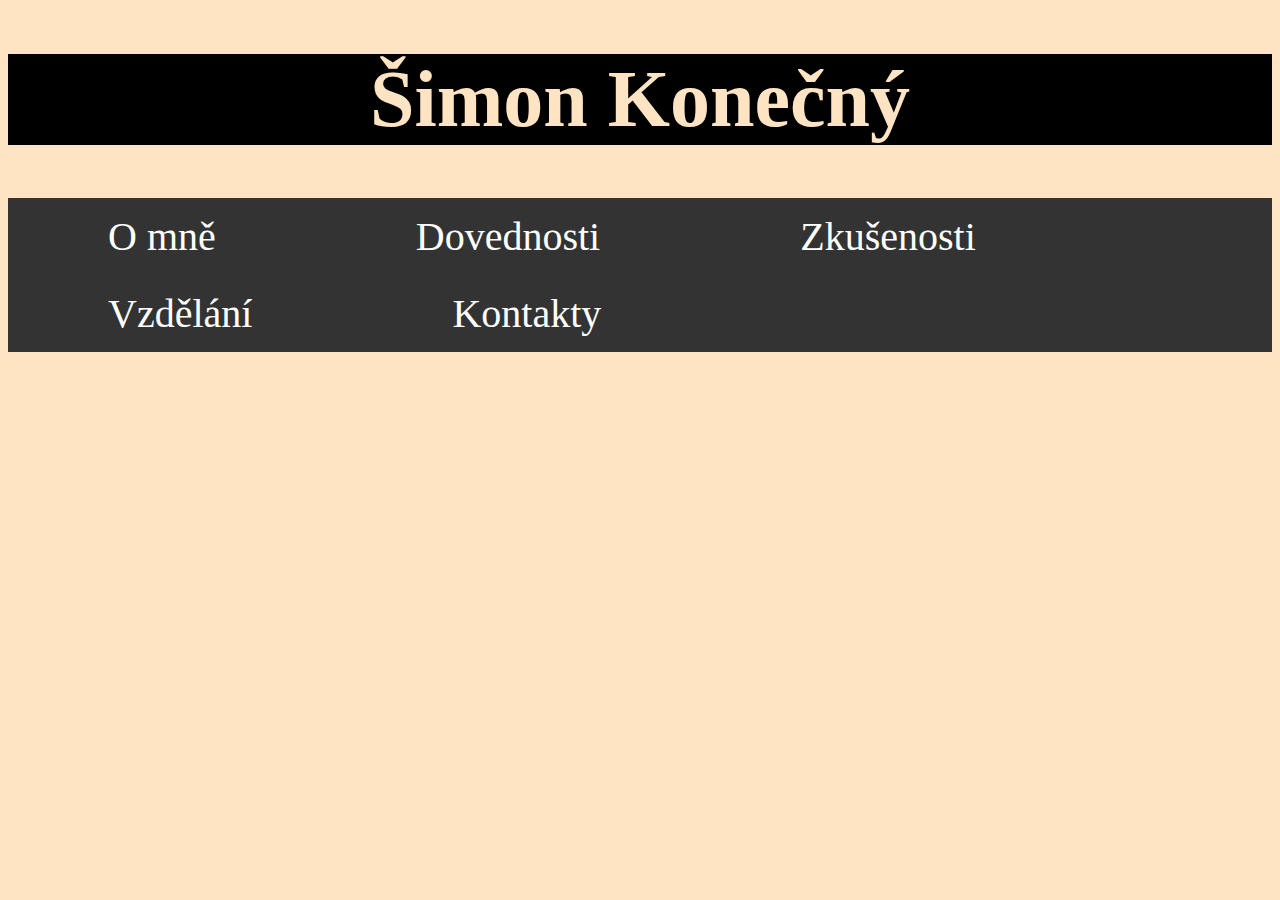
<file: index.html>
<!DOCTYPE html>
<html lang="cz">
<head>
    <meta charset="UTF-8">
    <meta name="viewport" content="width=device-width, initial-scale=1.0">
    <title>Portfoli-Konečný</title>
    <link rel="stylesheet" href="style.css">
</head>
<body>
    <header>
        <h1>Šimon Konečný</h1>
    </header>
    <header>
        
        <ul class="nav-list">
            <li class="nav-item"><a href="omne.html">O mně </a></li>
            <li class="nav-item"><a href="dovednosti.html">Dovednosti</a></li>
            <li class="nav-item"><a href="zkusenosti.html">Zkušenosti</a></li>
            <li class="nav-item"><a href="vzdelani.html">Vzdělání</a></li>
            <li class="nav-item"><a href="kontakty.html">Kontakty</a></li>
        </ul>
    </header>
</body>

</html>
</file>
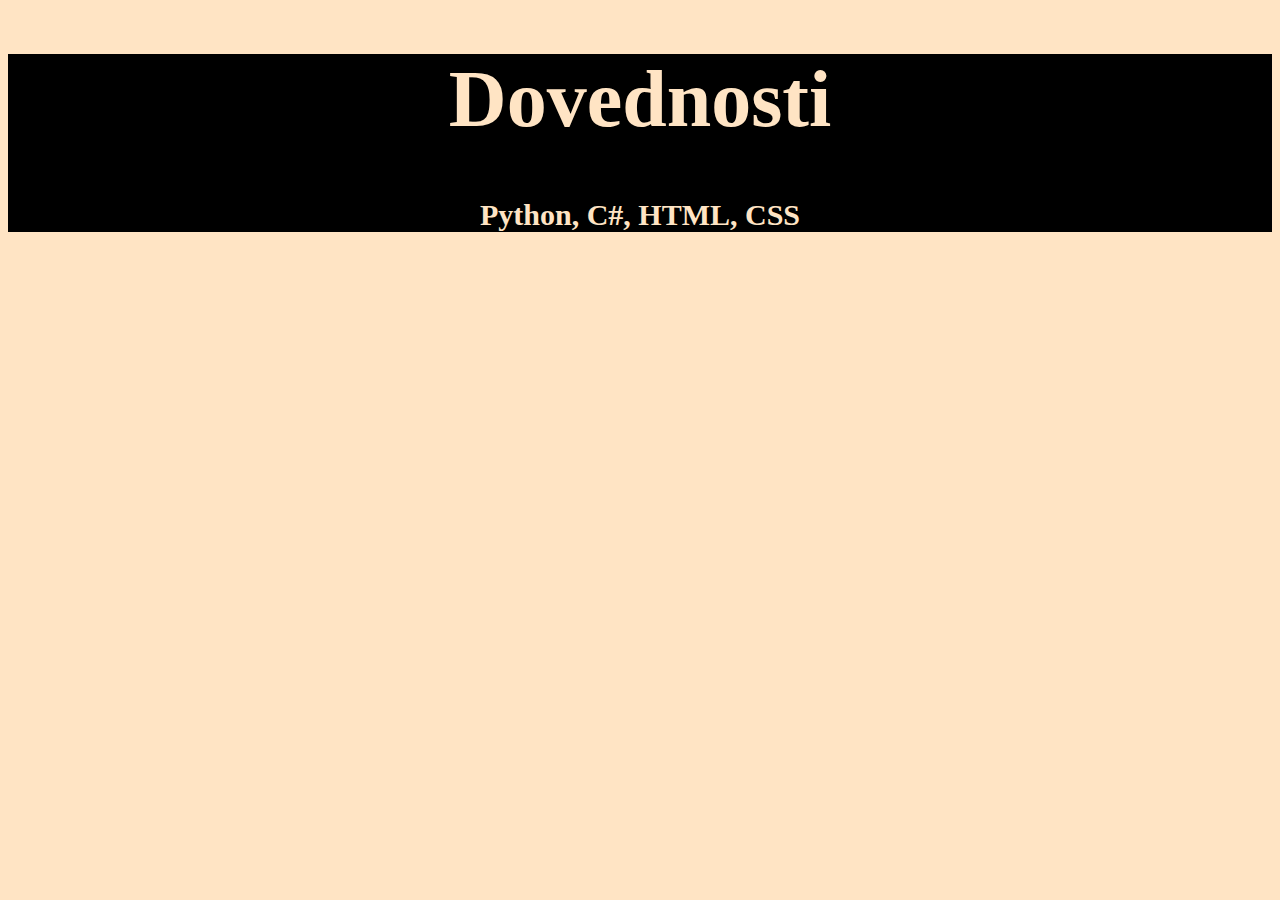
<file: dovednosti.html>
<!DOCTYPE html>
<html lang="en">
<head>
    <meta charset="UTF-8">
    <meta name="viewport" content="width=device-width, initial-scale=1.0">
    <link rel="stylesheet" href="style.css">
    <title>Dovednosti</title>
</head>
<body>
    <header>
        <h1>Dovednosti</h1>
        <h2>Python, C#, HTML, CSS</h2>
    </header>
    
</body>
</html>
</file>
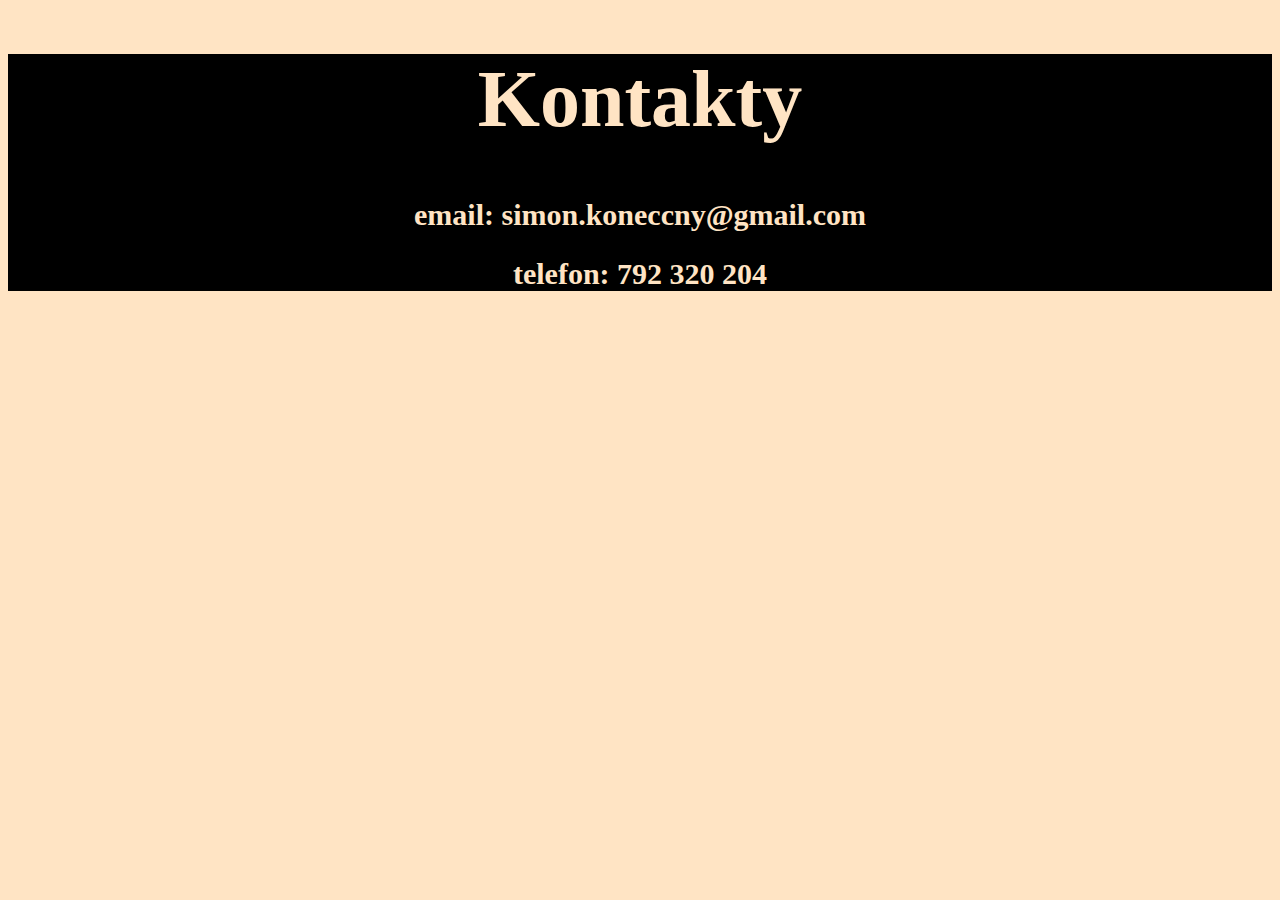
<file: kontakty.html>
<!DOCTYPE html>
<html lang="en">
<head>
    <meta charset="UTF-8">
    <meta name="viewport" content="width=device-width, initial-scale=1.0">
    <link rel="stylesheet" href="style.css">
    <title>Kontakty</title>
</head>
<body>
    <header>
        <h1>Kontakty</h1>
        <h2>email: simon.koneccny@gmail.com</h2>
        <h2>telefon: 792 320 204</h2>
    
    </header>
    
</body>
</html>
</file>
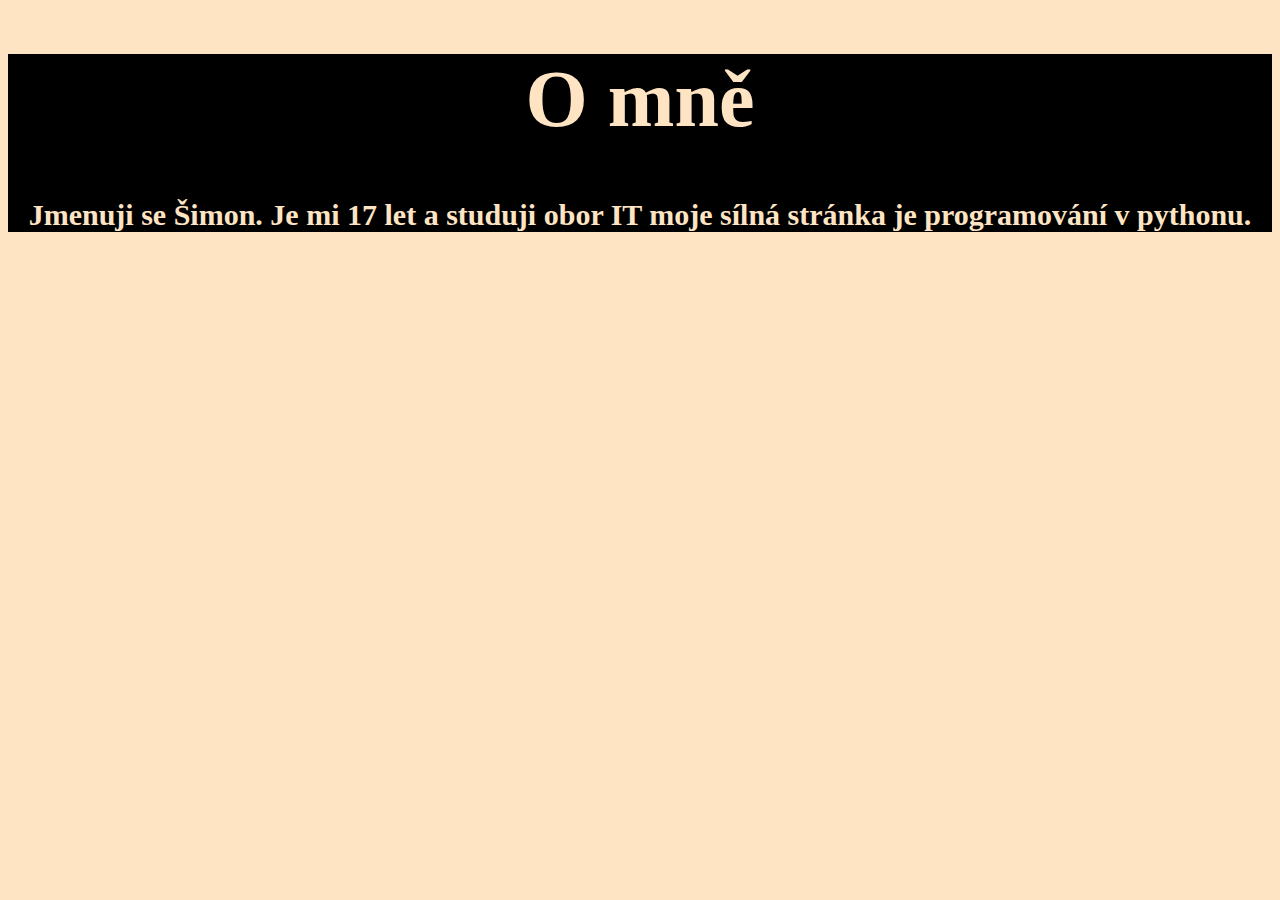
<file: omne.html>
<!DOCTYPE html>
<html lang="en">
<head>
    <meta charset="UTF-8">
    <meta name="viewport" content="width=device-width, initial-scale=1.0">
    <link rel="stylesheet" href="style.css">
    <title>O mně</title>
</head>
<body>
    <header>
        <h1>O mně</h1>
        <h2>Jmenuji se Šimon. Je mi 17 let a studuji obor IT moje sílná stránka je programování v pythonu.</h2>
    </header>
    
</body>
</html>
</file>
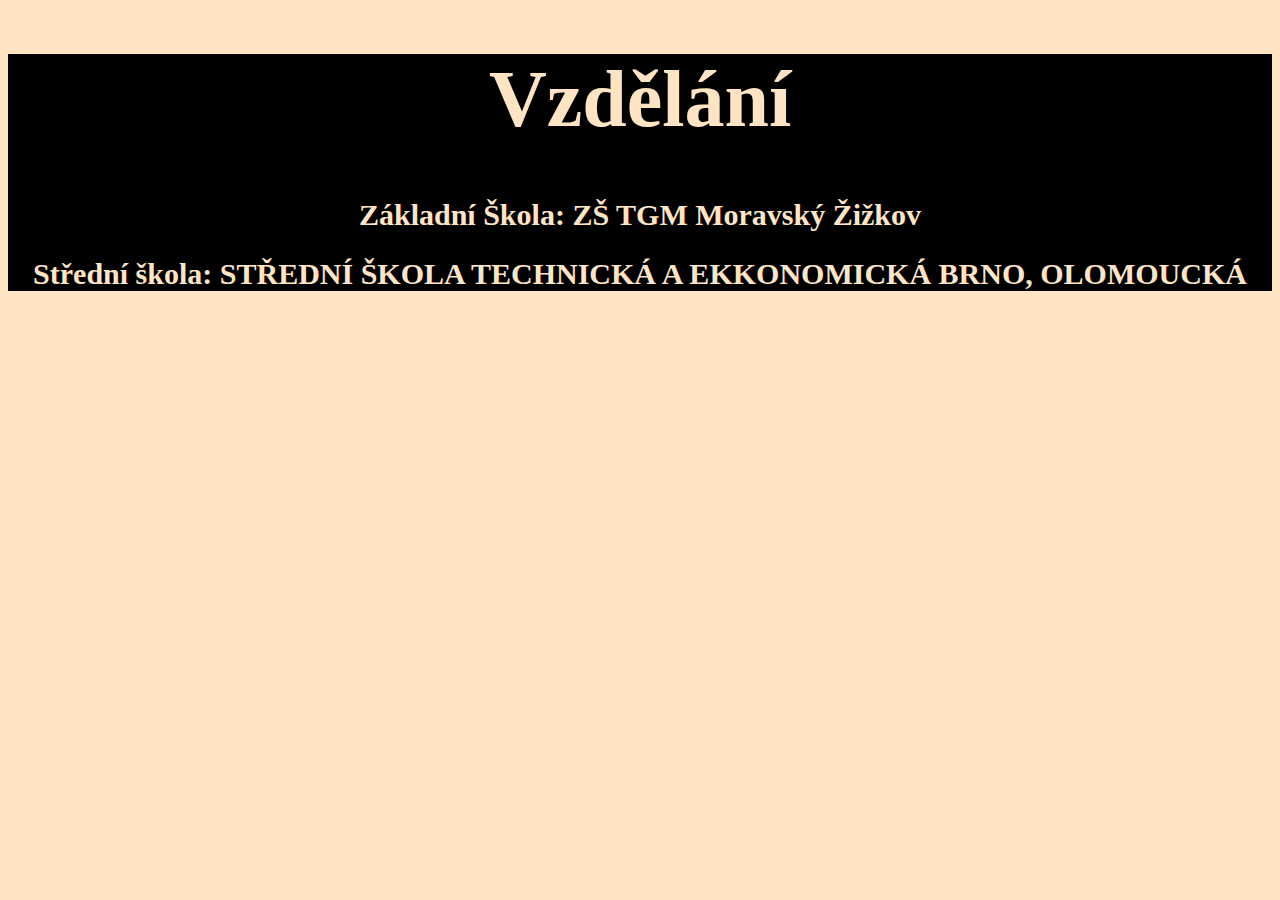
<file: vzdelani.html>
<!DOCTYPE html>
<html lang="en">
<head>
    <meta charset="UTF-8">
    <meta name="viewport" content="width=device-width, initial-scale=1.0">
    <link rel="stylesheet" href="style.css">
    <title>Vzdelani</title>
</head>
<body>
    <header>
        <h1>Vzdělání</h1>
        <h2>Základní Škola: ZŠ TGM Moravský Žižkov</h2> 
        <h2> Střední škola: STŘEDNÍ ŠKOLA TECHNICKÁ A EKKONOMICKÁ BRNO, OLOMOUCKÁ</h2> 
        
    </header>
    
</body>
</html>
</file>
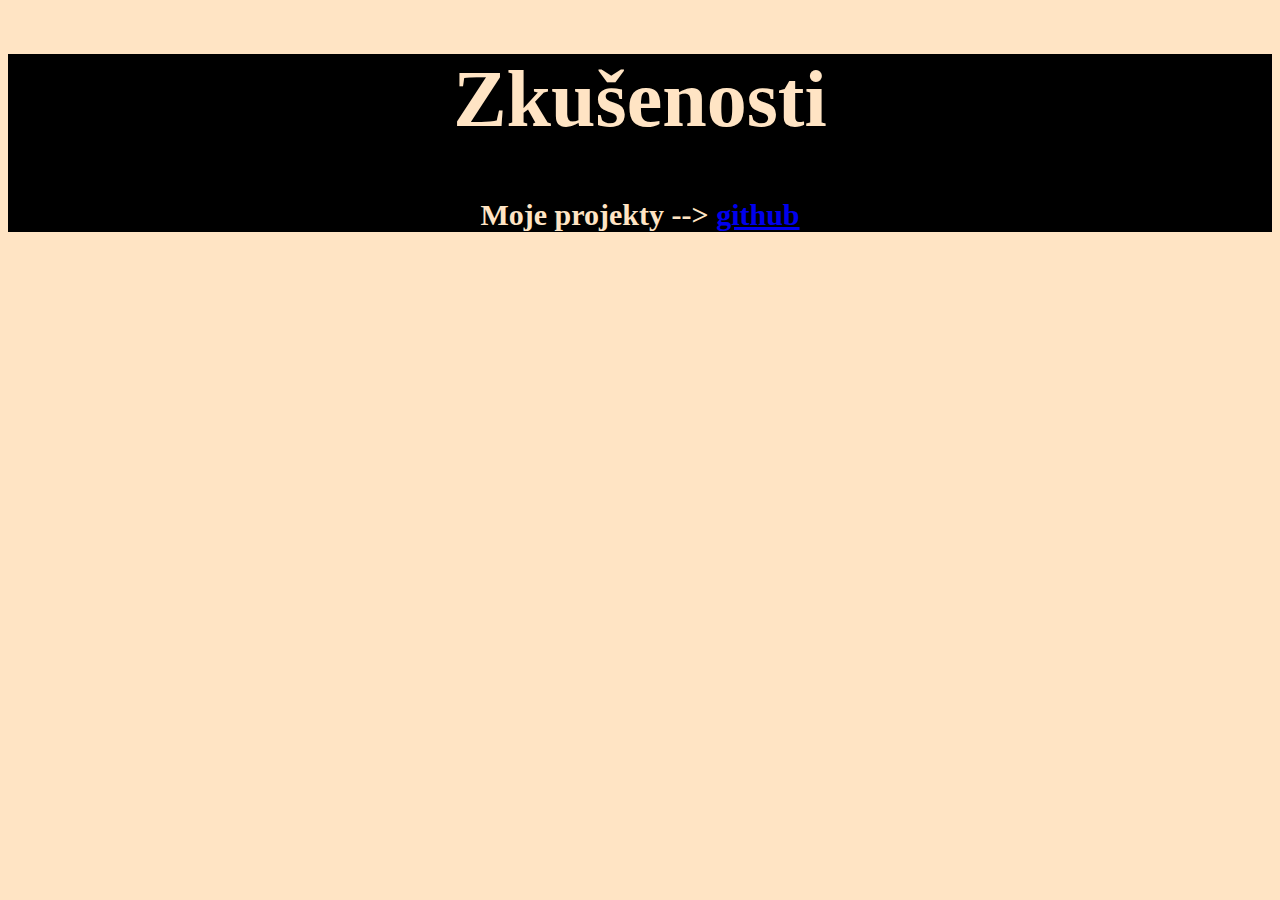
<file: zkusenosti.html>
<!DOCTYPE html>
<html lang="en">
<head>
    <meta charset="UTF-8">
    <meta name="viewport" content="width=device-width, initial-scale=1.0">
    <link rel="stylesheet" href="style.css">
    <title>Zkušenosti</title>
</head>
<body>
    <header>
        <h1>Zkušenosti</h1>
        <h2>Moje projekty --> <a href="https://github.com/sajmonkon/portfolio">github</a> </h2>
    
</body>
</html>
</file>
<file: style.css>
body { text-align: center;
    background-color: bisque;

}
header { color:bisque;
    font-size: 40px;
    background-color: black;
}
h2{
    font-size: 30px;
}


ul.nav-list {
    list-style-type: none;
    margin: 0;
    padding: 0;
    background-color: #333; /* Barva pozadí lišty */
    overflow: hidden;
}

li.nav-item {
    float: left;
}

li.nav-item a {
    display: block;
    color: white;
    text-align: center;
    padding: 15px 100px;
    text-decoration: none;
}

li.nav-item a:hover {
    background-color: black; /* Barva pozadí po najetí myší */
}
</file>
